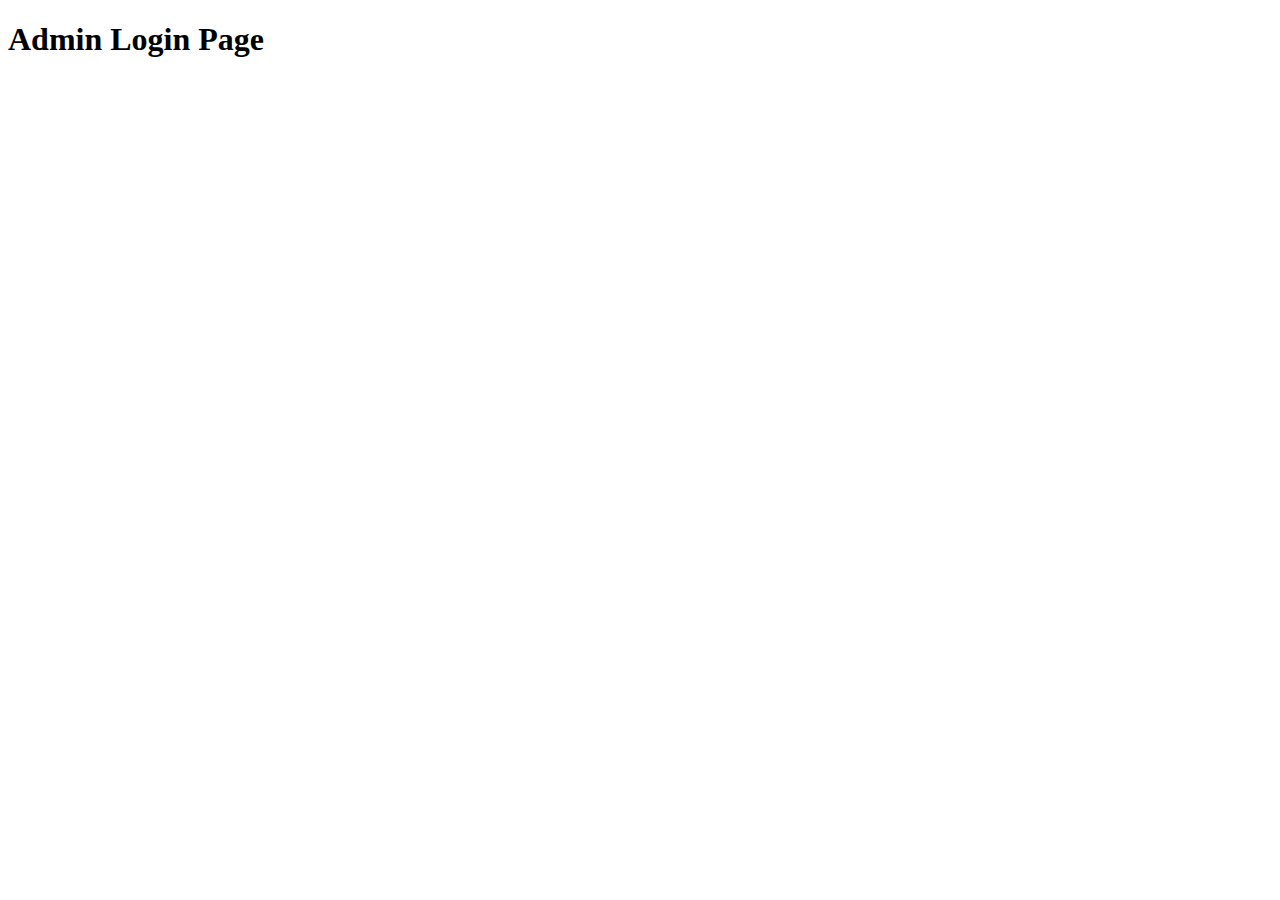
<file: Admin.html>
<!DOCTYPE html>
<html lang="en">

<head>
    <meta charset="UTF-8">
    <meta http-equiv="X-UA-Compatible" content="IE=edge">
    <meta name="viewport" content="width=device-width, initial-scale=1.0">
    <title>Admin Login</title>
</head>

<body>
    <h1>Admin Login Page</h1>
</body>

</html>
</file>
